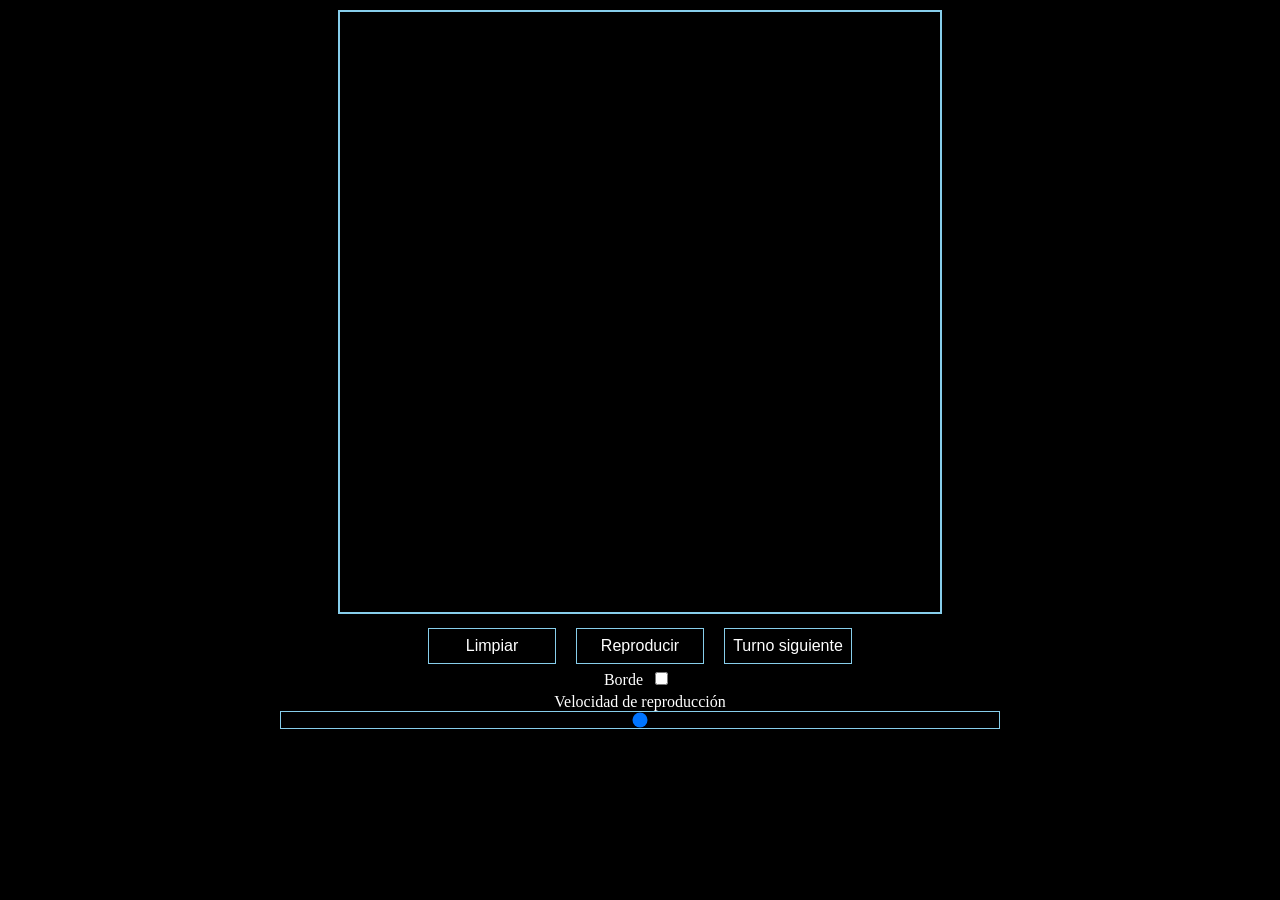
<file: index.html>
<!DOCTYPE html>
<html lang="en">
<head>
    <meta charset="UTF-8">
    <meta name="viewport" content="width=device-width, initial-scale=1.0">
    <title>Juego de la Vida de Conway - V2</title>
    <link rel="stylesheet" href="CSS/style.css">
</head>
<body>
    <header>

    </header>
    <main>
        <canvas id="canvas"></canvas>
        <section>            
            <ul id="interfaz">
                <li>
                    <input type="button" id="Limpiar" class="boton" value="Limpiar">
                </li>
                <li>
                    <input type="button" id="play" class="boton" value="Reproducir">
                </li>
                <li>
                    <button id="turno" class="boton">Turno siguiente</button>
                </li>
            </ul>    
            <label for="borde" class="bordeText">Borde </label>           
            <input type="checkbox" id="borde">
    
            <label for="velocidad" class="velTexto">Velocidad de reproducción</label>
            <input type="range" id="velocidad" step="3" value="30" min="0" max="60">        
        </section>

    </main>
</body>
<script src="script/18-main.js"></script>
<script src="script/18-juego.js"></script>
<script src="script/18-celula.js"></script>
</html>
</file>
<file: CSS/style.css>
* {
    margin: 0;
    padding: 0;
    box-sizing: border-box;
}
body {
    background-color: black;
    text-align: center;  
    font-family: Cambria, Cochin, Georgia, Times, 'Times New Roman', serif;
    color: white
}
canvas {
    background-color: black;
    margin: 10px;
    border: 2px skyblue solid;
}

li {
    float:center;
    display:inline;
    list-style: none;
    color: white;
    font-size: 1rem;
    margin-left: 0.5rem;
    margin-right: 0.5rem;
}
.boton {
    font-size: 1rem;
    width: 8rem;
    color: inherit;
    padding: 0.5rem;
    background-color: black;
    border: skyblue solid 1px;
}
.boton:hover {
    color: skyblue;
}
.velTexto {
    display:block;
    color: white;
    font-family: inherit;
    text-align: center;
}
#velocidad {
    appearance: none;
    width: 720px;
    outline: none;
    background-color: black;
    border: skyblue solid 1px;
}

.bordeText {
    font-family: inherit;
    font-size: 1rem;
}
#borde {
    margin: 0.5rem;
}
</file>
